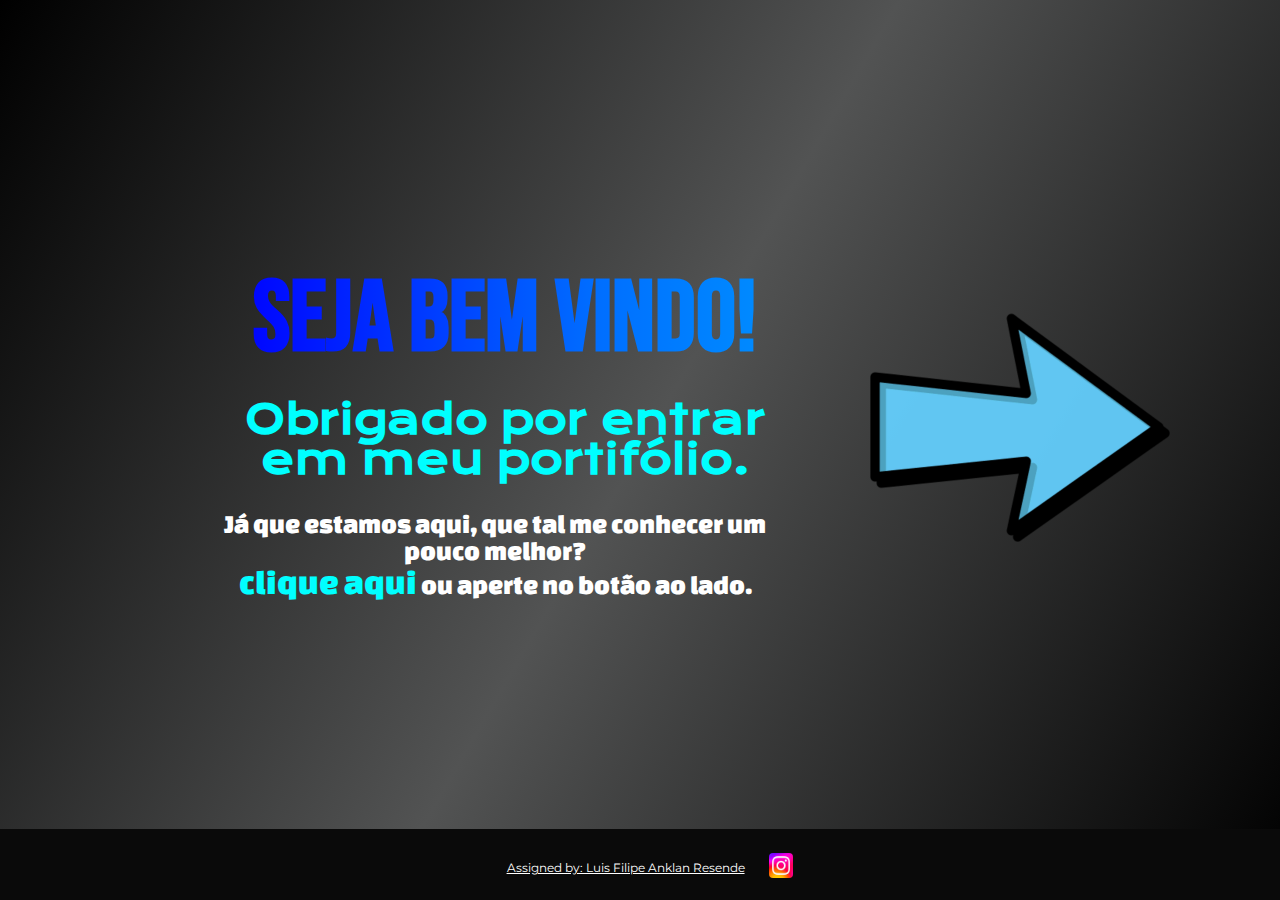
<file: index.html>
<!DOCTYPE html>
<html lang="en">
    <head>
        <meta charset="UTF-8">
        <meta http-equiv="X-UA-Compatible" content="IE=edge">
        <meta name="viewport" content="width=device-width, initial-scale=1.0">
        <link rel="stylesheet" href="css/reset.css">
        <link rel="stylesheet" href="css/style.css">
        <title>Portifólio Luis Filipe</title>
        <link rel="icon" href="/favicon.ico" type="image/x-icon" >
    </head>
    <body>
        <main class="apresentacao">
                <div class="conteudo-pg-inicial">
                    <h1 class="texto-colorido">
                        Seja bem vindo!
                    </h1>
                    <h2>
                        Obrigado por entrar em meu portifólio.
                    </h2>
                    <p>Já que estamos aqui, que tal me conhecer um pouco melhor? <br>
                    <a href="sobremim.html">clique aqui</a> ou aperte no botão ao lado.
                    </p>
                </div>
                <div class="caixa-seta">
                    <a href="sobremim.html" class="link-seta">
                        <img src="imagens/seta-azul.png" class="imagem-seta">
                    </a>
                </div>  
        </main>
        <footer>
            <div class="caixa-rodape">
                <p class="assigned">Assigned by: Luis Filipe Anklan Resende</p>
                <a href="https://www.instagram.com/filipeanklan/">
                    <img src="imagens/instalogo.png" class="imagem-rodape">
                </a>
            </div>
        </footer>
    </body>
</html>
</file>
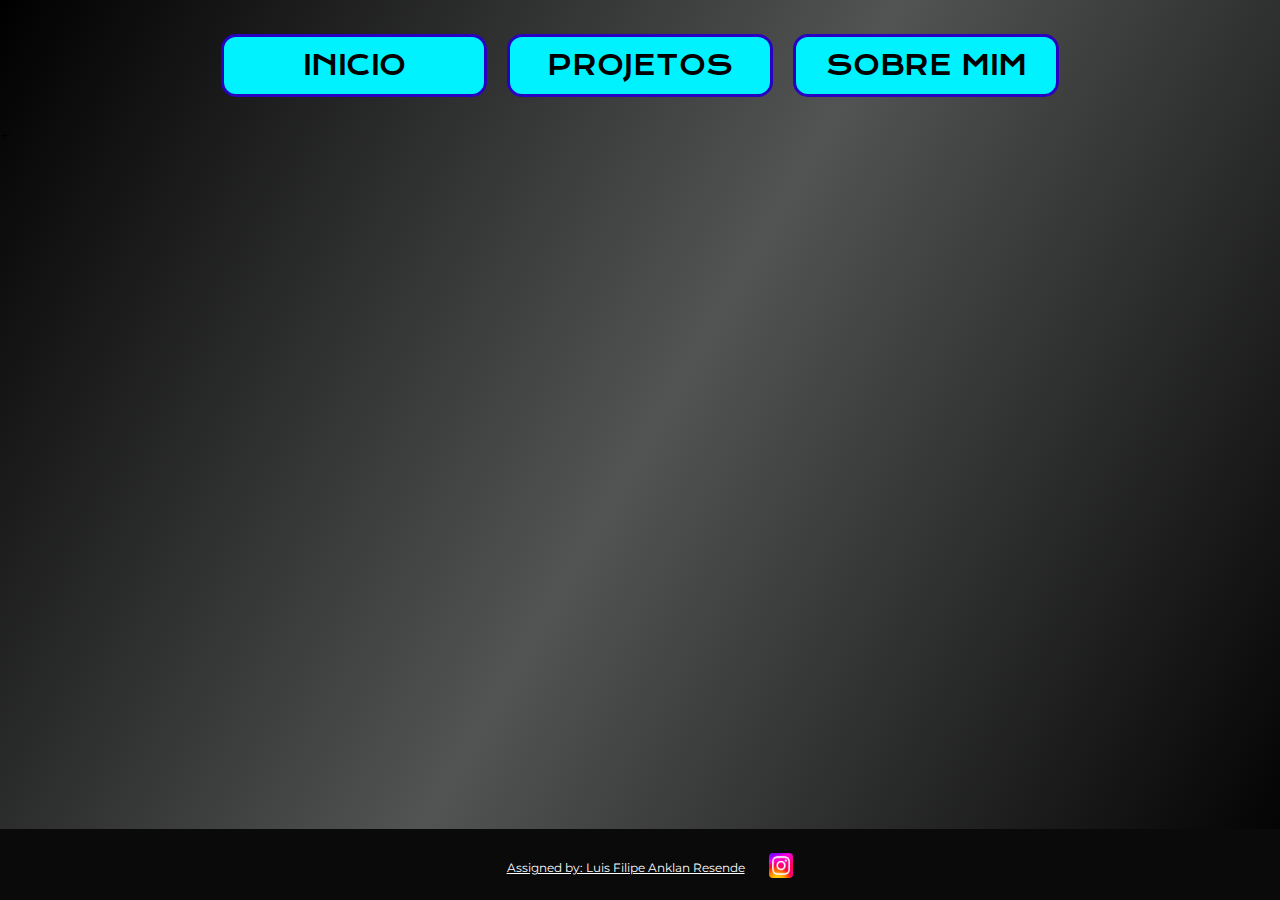
<file: sobremim.html>
<!DOCTYPE html>
<html lang="en">
    <head>
        <meta charset="UTF-8">
        <meta http-equiv="X-UA-Compatible" content="IE=edge">
        <meta name="viewport" content="width=device-width, initial-scale=1.0">
        <link rel="stylesheet" href="css/reset.css">
        <link rel="stylesheet" href="css/style.css">
        <title>Portifólio Luis Filipe</title>
        <link rel="icon" href="/favicon.ico" type="image/x-icon" >
    </head>
    <body>
        <header>
            <div class="caixa-header">
                <nav class="menu-superior">
                    <ul class="lista-botoes">
                        <li class="item-lista-botoes">
                            <a class="botao-menu-superior" href="index.html">Inicio</a>
                        </li>
                        <li class="item-lista-botoes">
                            <a class="botao-menu-superior" href="projetos.html">Projetos</a>
                        </li>
                        <li class="item-lista-botoes">
                            <a class="botao-menu-superior" href="sobremim.html">Sobre mim</a>
                        </li>
                    </ul>
                </nav>
            </div>
        </header>

        <main>

        </main>

        <footer>
            <div class="caixa-rodape">
                <p class="assigned">Assigned by: Luis Filipe Anklan Resende</p>
                <a href="https://www.instagram.com/filipeanklan/">
                    <img src="imagens/instalogo.png" class="imagem-rodape">
                </a>
            </div>
        </footer>

    </body>
</html>+
</file>
<file: css/style.css>
@import url('https://fonts.googleapis.com/css2?family=Bebas+Neue&family=Changa+One:ital@0;1&family=Krona+One&family=Montserrat:ital,wght@0,100;0,200;0,300;0,400;0,500;0,600;0,700;0,800;0,900;1,100;1,200;1,300;1,400;1,500;1,600;1,700;1,800;1,900&display=swap');

html{
    box-sizing: border-box;
}

body{
    background: linear-gradient(120deg, black, rgb(82, 83, 83), black);
    background-size: 100vw 100vh;
}

/* --HEADER-- */

header{
    display: inline-block;
    width: 100%;
    height: 8em;
}

.caixa-header{
    width: 100%;
    height: 8em;
    margin: auto;
}

.menu-superior{
    position: relative;
    top: 1.5em;
}

.lista-botoes{
    display: flex;
    justify-content:center;
}

.item-lista-botoes{
    display: inline;
}

.botao-menu-superior{
    display: block;
    width: 230px;
    padding: 15px;
    margin: 10px;
    text-align: center;
    border: 3px solid rgb(40, 2, 192);
    background: rgb(0, 242, 255);
    text-transform: uppercase;
    text-decoration: none;
    color: black;
    font-size: 27px;
    font-family: 'Krona One', sans-serif;
    border-radius: 15px;
    transition: 1s;
}

.botao-menu-superior:hover{
    background-color: rgb(40, 2, 192);
    border: 3px solid rgb(0, 242, 255);
    transform: scale(1.1);
    transition: 1s;
}

/* --HEADER-- */

/* --MAIN INDEX-- */

    .apresentacao{
        width: 940px;
        margin: auto;
        margin-top: 15em;
        margin-bottom: 9em;
        display: flex;
        justify-content: space-between;
        align-items: center;
    }

    .conteudo-pg-inicial{
        color: white;
    }

    .texto-colorido {
        background-image: repeating-linear-gradient(to left, blue, rgb(0, 110, 255), rgb(0, 174, 255), rgb(0, 255, 255), rgb(0, 174, 255),  rgb(0, 110, 255), blue);
        background-size: 400% 100%;
        -webkit-background-clip: text;
        -webkit-text-fill-color: transparent;
        animation: colorido 13s linear infinite;
    }

    @keyframes colorido {
        from {
          filter: hue-rotate(0deg);
          background-position-x: 0%;
          
        }
        to {
          filter: hue-rotate(0deg);
          background-position-x: 400%;
          
        }
      }

    .conteudo-pg-inicial{
        margin: 0px 30px;
    }

    .conteudo-pg-inicial h1{
        font-family: 'Bebas Neue', sans-serif;
        font-weight: 900;
        font-size: 100px;
        margin: 30px;
        text-align: center;
        width: 550px;
    }

    .conteudo-pg-inicial h2{
        font-family: 'krona One', sans-serif;
        font-size: 40px;
        color: aqua;
        font-weight: bold;
        margin: 30px;
        text-align: center;
        width: 550px;
    }

    .conteudo-pg-inicial p{
        font-family: 'changa One', sans-serif;
        font-size: 27px;
        text-align: center;
        width: 550px;
        margin: 20px;
    }

    .conteudo-pg-inicial a {
        text-decoration: none;
        color: aqua;
        font-size: 35px;
    }

    .conteudo-pg-inicial a:hover {
        transform: scale(1.2);
    }

    .caixa-seta{
        display: inline-block;
        box-sizing: initial;
        margin-left: 30px;
    }

    .link-seta{
    }
    
    .imagem-seta {
        box-sizing: border-box;
        width: 300px;
        transition: 1s;
    }

    .imagem-seta:hover{
        transform: scale(1.2);
        transition: 1s;
    }
/* --MAIN INDEX-- */

/* --MAIN PROJETOS-- */



/* --MAIN PROJETOS-- */

/* --MAIN SOBRE MIM-- */



/* --MAIN SOBRE MIM-- */

/* --FOOTER-- */
.caixa-rodape {
    background-color: rgb(10, 10, 10);
    text-align: center;
    width: 100%;
    height: 4.45em;
    position: fixed;
    bottom: 0;
    left: 0;
}

.assigned{
    color: white;
    font-size: 12px;
    position: relative;
    top: 1.5em;
    display: inline;
    padding: 20px;
    font-family: 'montserrat', sans-serif;
    text-decoration: underline;
}

.imagem-rodape{
    width: auto;
    height: 35%;
    border-radius: 4px;
    position: relative;
    top: 1.5em;
}
/* --FOOTER-- */
</file>
